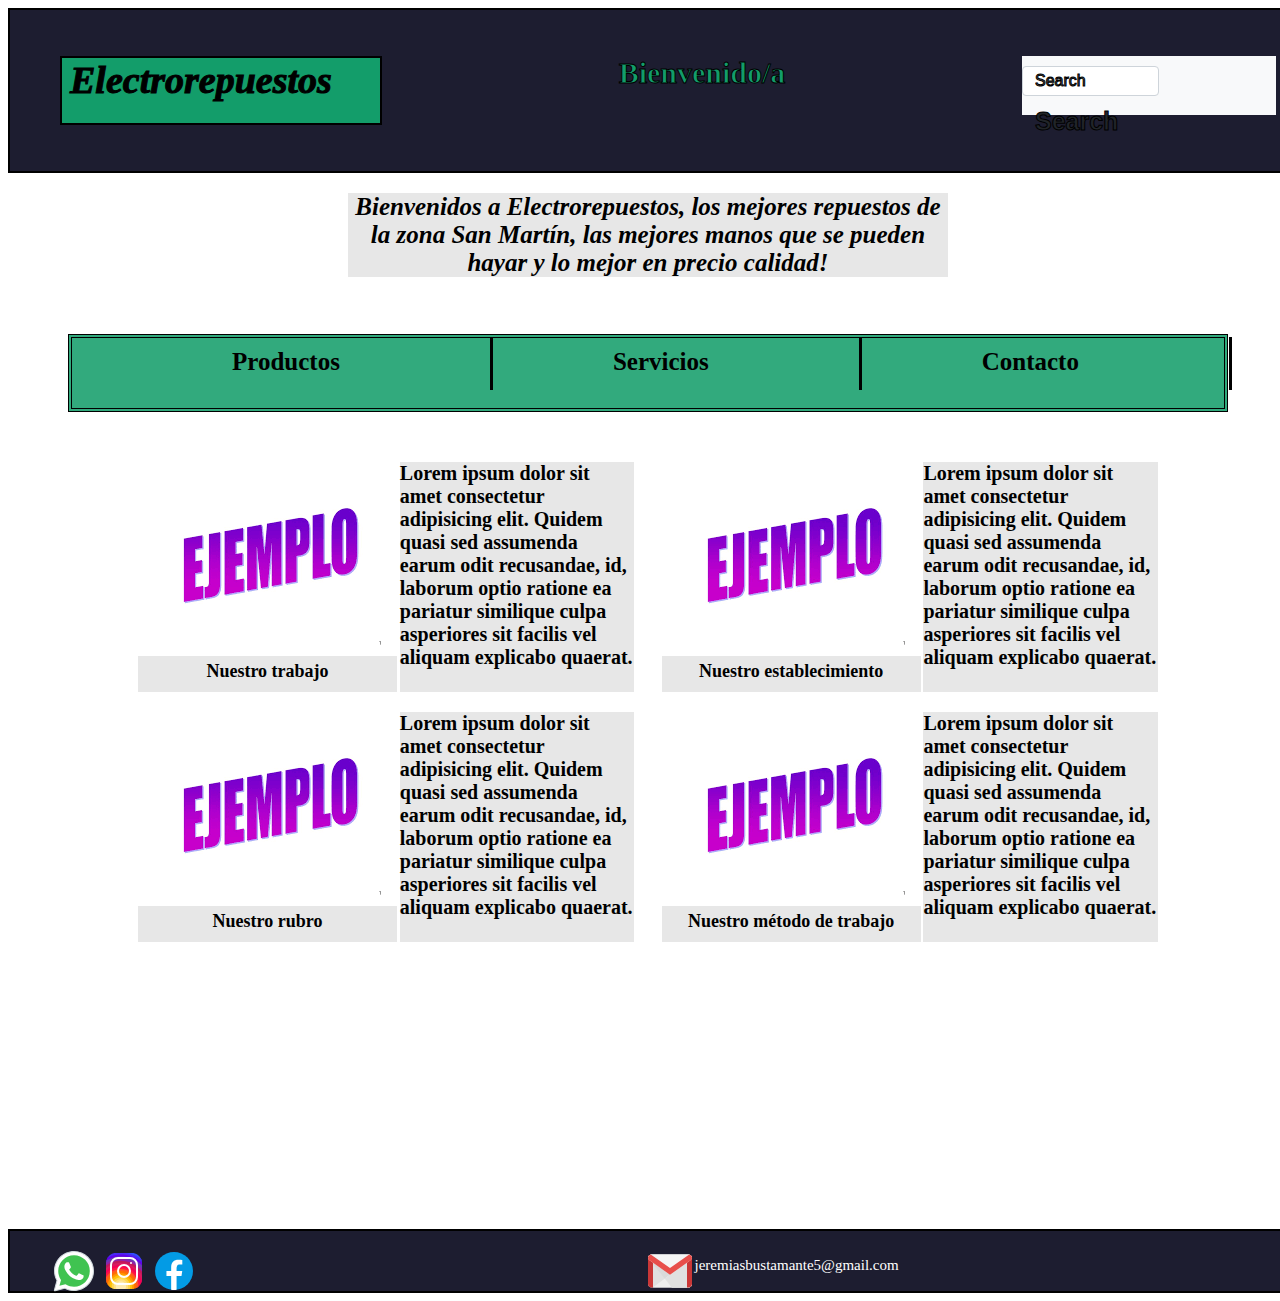
<file: index.html>
<!DOCTYPE html>
<html lang="en">
<head>
    <meta charset="UTF-8">
    <meta http-equiv="X-UA-Compatible" content="IE=edge">
    <meta name="viewport" content="width=device-width, initial-scale=1.0">
    <link href="https://cdn.jsdelivr.net/npm/bootstrap@5.0.2/dist/css/bootstrap.min.css" rel="stylesheet" integrity="sha384-EVSTQN3/azprG1Anm3QDgpJLIm9Nao0Yz1ztcQTwFspd3yD65VohhpuuCOmLASjC" crossorigin="anonymous">
    <link rel="stylesheet" href="./style/estilos.css">
    <title>Document</title>
</head>

<body>
    <header>
        <nav>
            <ul class="present">
                <li class="nombre">Electrorepuestos</li>
                <li>Bienvenido/a</li>
                <li class="navbar navbar-light bg-light">
                    <div class="container-fluid">
                        <form class="d-flex">
                            <input class="form-control me-2" type="search" placeholder="Search" aria-label="Search">
                            <button class="btn btn-outline-success" type="submit">Search</button>
                        </form>
                    </div>
                </li>
                
            </ul>
        </nav>
    </header>
        <article>
            <p class="intro">
                Bienvenidos a Electrorepuestos, los mejores repuestos de la zona San Martín, las mejores manos que se pueden hayar y lo mejor en precio calidad!
            </p>
        </article>
        <h1>
            <ul>
                <li> <a href="./section/productos.html">Productos</a> </li>
                <li> <a href="./section/servicios.html">Servicios</a> </li>
                <li> <a href="./section/contacto.html">Contacto</a> </li>
                <li> <a class="nosotros" href="./section/nosotros.html">Nosotros</a> </li>
            </ul>
        </h1>
        <h2>
            <ul id="grilla">
                <li> <img src="./images/descarga.png" alt=""> Nuestro trabajo </li>
                <nav>Lorem ipsum dolor sit amet consectetur adipisicing elit. Quidem quasi sed assumenda earum odit recusandae, id, laborum optio ratione ea pariatur similique culpa asperiores sit facilis vel aliquam explicabo quaerat.</nav>
                <li> <img src="./images/descarga.png" alt=""> Nuestro establecimiento </li>
                <nav>Lorem ipsum dolor sit amet consectetur adipisicing elit. Quidem quasi sed assumenda earum odit recusandae, id, laborum optio ratione ea pariatur similique culpa asperiores sit facilis vel aliquam explicabo quaerat.</nav>
                <li> <img src="./images/descarga.png" alt=""> Nuestro rubro </li>
                <nav>Lorem ipsum dolor sit amet consectetur adipisicing elit. Quidem quasi sed assumenda earum odit recusandae, id, laborum optio ratione ea pariatur similique culpa asperiores sit facilis vel aliquam explicabo quaerat.</nav>
                <li> <img src="./images/descarga.png" alt=""> Nuestro método de trabajo </li>
                <nav>Lorem ipsum dolor sit amet consectetur adipisicing elit. Quidem quasi sed assumenda earum odit recusandae, id, laborum optio ratione ea pariatur similique culpa asperiores sit facilis vel aliquam explicabo quaerat.</nav>
            </ul>
        </h2>
            <footer>
                <ul class="iconos">
                    <li> <a href="https://web.whatsapp.com/" target="_blank"> <img src="./images/icons8-whatsapp (1).svg" alt=""> </a> </li>
                    <li> <a href="https://www.instagram.com/electrorespuestos/" target="_blank"> <img src="./images/icons8-instagram.svg" alt=""> </a> </li>
                    <li> <a href=""> <img src="./images/icons8-facebook-nuevo (1).svg" alt=""> </a> </li>
                    <li> <a class="gmail" href="https://mail.google.com/mail/u/0/#inbox?compose=GTvVlcSBpDfsHFHBxzLTTBtMkHrxkdqTKMwGLRJqhbVMQqZPKxlGVxrnDKZDfQCGpKbtZVPLPtRJF" target="_blank"> <img src="./images/icons8-gmail (1).svg" alt=""> </a> </li>
                    <li class="correo"> <a href="https://mail.google.com/mail/u/0/#inbox?compose=GTvVlcSBpDfsHFHBxzLTTBtMkHrxkdqTKMwGLRJqhbVMQqZPKxlGVxrnDKZDfQCGpKbtZVPLPtRJF" target="_blank"> jeremiasbustamante5@gmail.com</a> </li>                
                </ul>
        </footer>


</body>

</html>
</file>
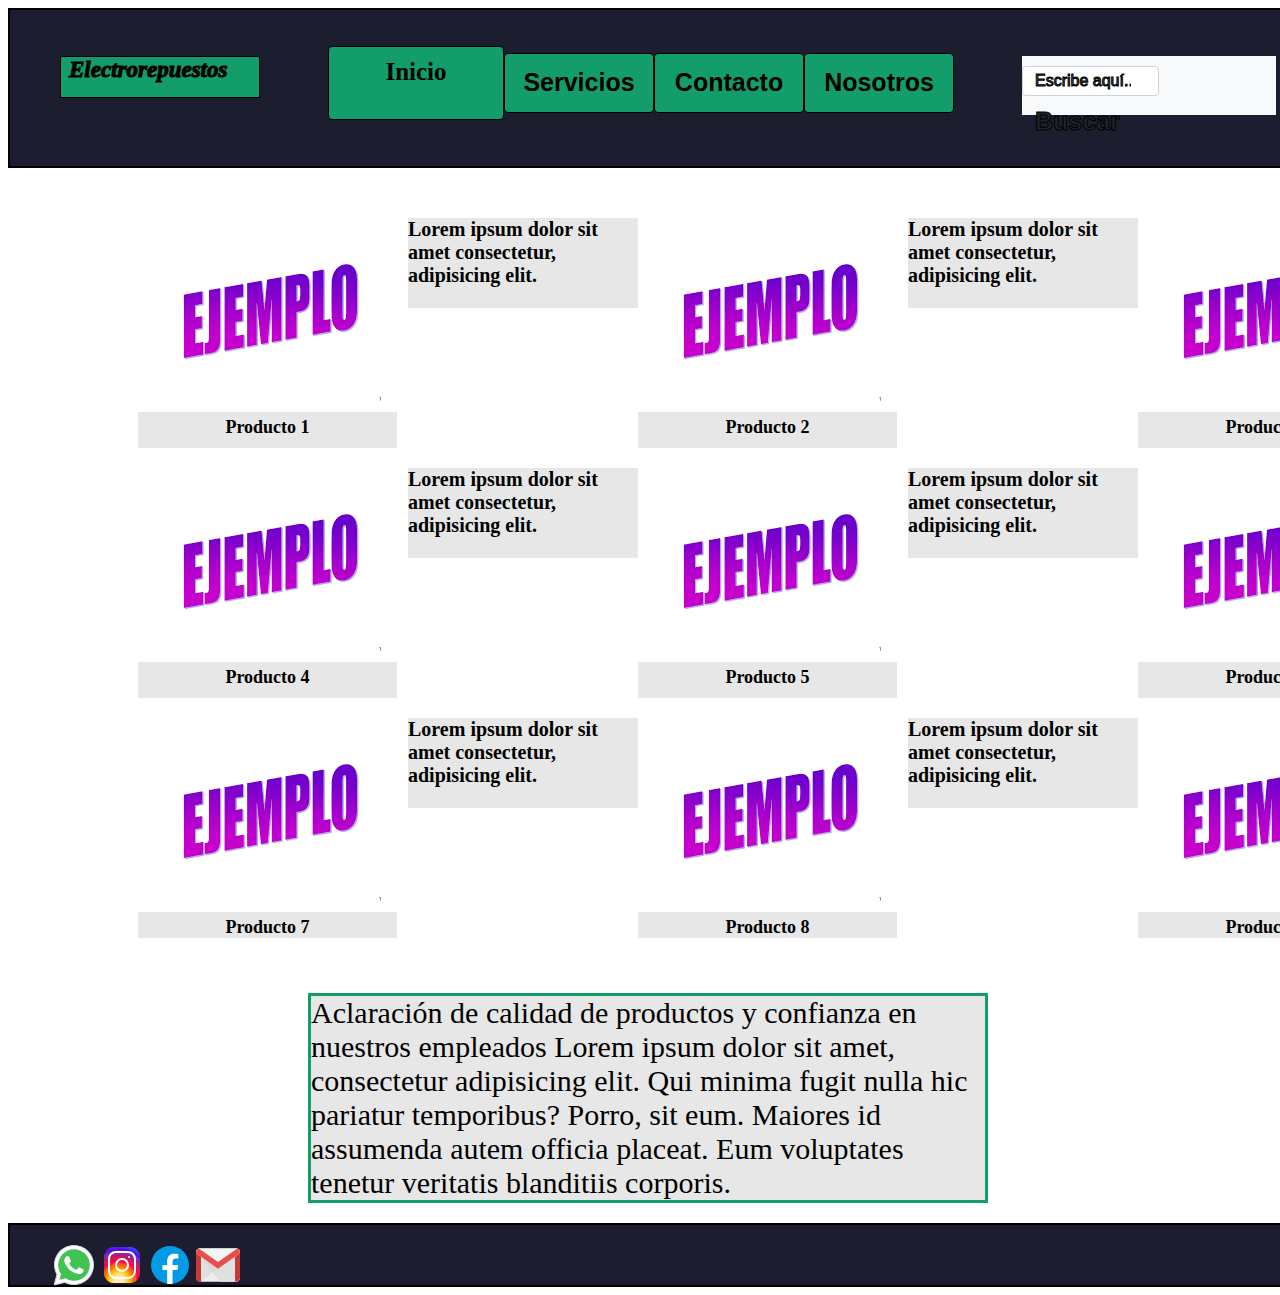
<file: section/productos.html>
<!DOCTYPE html>
<html lang="en">
<head>
    <meta charset="UTF-8">
    <meta http-equiv="X-UA-Compatible" content="IE=edge">
    <meta name="viewport" content="width=device-width, initial-scale=1.0">
    <link href="https://cdn.jsdelivr.net/npm/bootstrap@5.0.2/dist/css/bootstrap.min.css" rel="stylesheet" integrity="sha384-EVSTQN3/azprG1Anm3QDgpJLIm9Nao0Yz1ztcQTwFspd3yD65VohhpuuCOmLASjC" crossorigin="anonymous">
    <link rel="stylesheet" href="../style/estilos.css">
    <title>Document</title>
</head>
<body>
    <header>
        <nav>
            <ul class="present">
                <li class="nombrepro"> <a class="inicio" href="../index.html">Electrorepuestos</a>  </li>
                <article class="menu">
                    <a class="btn btn-primary" href="../index.html" role="button">Inicio</a>
            <button class="btn btn-primary" type="submit">Servicios</button>
            <input class="btn btn-primary" type="button" value="Contacto">
            <input class="btn btn-primary" type="submit" value="Nosotros">
            <!-- <input class="btn btn-primary" type="reset" value="Reset"> -->
                </article>
                <li class="navbar navbar-light bg-light">
                    <div class="container-fluid">
                        <form class="d-flex">
                            <input class="form-control me-2" type="search" placeholder="Escribe aquí..." aria-label="Search">
                            <button class="btn btn-outline-success" type="submit">Buscar</button>
                        </form>
                    </div>
                </li>
                
            </ul>
        </nav>
    </header>

    <h2>
        <ul  id="lista">
            <li> <img src="../images/descarga.png" alt=""> Producto 1 </li>
            <div>Lorem ipsum dolor sit amet consectetur, adipisicing elit.</div>
            <li> <img src="../images/descarga.png" alt=""> Producto 2 </li>
            <div>Lorem ipsum dolor sit amet consectetur, adipisicing elit.</div>
            <li> <img src="../images/descarga.png" alt=""> Producto 3 </li>
            <div>Lorem ipsum dolor sit amet consectetur, adipisicing elit.</div>
            <li> <img src="../images/descarga.png" alt=""> Producto 4 </li>
            <div>Lorem ipsum dolor sit amet consectetur, adipisicing elit.</div>
            <li> <img src="../images/descarga.png" alt=""> Producto 5 </li>
            <div>Lorem ipsum dolor sit amet consectetur, adipisicing elit.</div>
            <li> <img src="../images/descarga.png" alt=""> Producto 6 </li>
            <div>Lorem ipsum dolor sit amet consectetur, adipisicing elit.</div>
            <li> <img src="../images/descarga.png" alt=""> Producto 7 </li>
            <div>Lorem ipsum dolor sit amet consectetur, adipisicing elit.</div>
            <li> <img src="../images/descarga.png" alt=""> Producto 8 </li>
            <div>Lorem ipsum dolor sit amet consectetur, adipisicing elit.</div>
            <li> <img src="../images/descarga.png" alt=""> Producto 9 </li>
            <div>Lorem ipsum dolor sit amet consectetur, adipisicing elit.</div>
        </ul>
        
    </h2>
    
    <article class="aclaracion">
        Aclaración de calidad de productos y confianza en nuestros empleados Lorem ipsum dolor sit amet, consectetur adipisicing elit. Qui minima fugit nulla hic pariatur temporibus? Porro, sit eum. Maiores id assumenda autem officia placeat. Eum voluptates tenetur veritatis blanditiis corporis.
    </article>
    
    <footer>
        <ul>
            <li> <img src="../images/icons8-whatsapp (1).svg" alt=""> </li>
            <li> <img src="../images/icons8-instagram.svg" alt=""> </li>
            <li> <img src="../images/icons8-facebook-nuevo (1).svg" alt=""> </li>
            <li> <img src="../images/icons8-gmail (1).svg" alt=""> </li>                
        </ul>
    </footer>
    <script src="https://cdn.jsdelivr.net/npm/bootstrap@5.0.2/dist/js/bootstrap.bundle.min.js" integrity="sha384-MrcW6ZMFYlzcLA8Nl+NtUVF0sA7MsXsP1UyJoMp4YLEuNSfAP+JcXn/tWtIaxVXM" crossorigin="anonymous"></script>
</body>
</html>
</file>
<file: style/estilos.css>
/*# sourceMappingURL=estilos.css.map */header{
    background-color: rgb(29 29 48);
    padding: 20px 10px 30px 10px;
    border: 2px solid black;
}

body{
    background-image:url(https://www.bardahlindustria.com/wp-content/uploads/2020/06/herramientas-para-taller-mecanico.jpg);
    background-repeat: no-repeat;
    background-size: cover;
    width: 100%;
    height: 100%;
}

nav ul li{
    font-size: 30px;
    font-weight: bold;
    list-style-type: none;
    margin-top: 10px;
    color: rgb(19 157 106);
    -webkit-text-stroke: 1px black;
    
    }

.nombre{
    color: black;
    font-style: oblique;
    height: 65px;
    width: 310px;
    font-size: 38px;
    background-color: rgb(19 157 106);
    border: double 2px black;
    padding-left: 8px;
}

.present{
    display: flex;
    flex-direction: row;
    justify-content: space-between;
    
}

article{
    display: flex;
    justify-content: center;
    align-items: center;
}

.intro{
    text-align: center;
    color: rgb(0, 0, 0);
    width: 600px;
    font-style: oblique;
    font-size: 25px;
    font-weight: bold;
    background-color: rgb(199 199 199 / 43%);
    margin-top: 20px;
}

h1 ul{
    display: flex;
    flex-direction: row;
    justify-content: space-around;
    background-color: rgb(19 157 106 / 87%);
    border: double 4px black;
    height: 60px;
    padding-top: 10px;
    margin-right: 60px;
    margin-left: 60px;
    font-weight: bold;
}

h1 ul li{
    text-decoration: none;
    list-style-type: none;
    font-size: 25px;
}

h1 ul li a{
    text-decoration: none;
    color: rgb(0, 0, 0);
    border-right: solid 3px black;
    padding-right: 150px;
    padding-top: 11px;
    padding-bottom: 15px;
    padding-left: 120px;
}

h2 ul{
    display: grid;
    grid-template-columns: 255px 255px 255px;
    grid-template-rows: 255px 255px 255px;
    justify-content: space-between;
    margin: 50px 130px 0px 130px;
    padding: 0%;
}

h2 ul li{
    list-style-type: none;
    font-size: 18px;
    color: black;
    text-align: center;
    background-color: rgb(199 199 199 / 43%);
    transition: transform .2s;
    margin-bottom: 20px;
    width: 259px;
}

h2 ul li:hover{
    transform: scale(1.5);
}

h2{
    font-size: 20px ;
}

h2 ul nav{
    background-color:rgb(199 199 199 / 43%);
    height: 230px;
    color: black;
}

#grilla{
    display: grid;
    grid-template-areas: 
    "li nav li nav"
    "li nav li nav";
    grid-template-rows: 250px 250px 250px;
    grid-template-columns: 23% 23% 23% 23%;
}

.nosotros{
    border-right: 0ch;
}

footer{
    background-color: rgb(29 29 48);
    border: 2px solid black;
    width: 100%;
    height: 60px;
    
    left:0px;
    bottom:0px;
}

footer ul{
    list-style-type: none;
    display: flex;
    flex-direction: row;
    justify-content: flex-start
}

footer ul li img{
    transition: transform .2s;
}

footer ul li img:hover{
    transform: scale(1.5);
}

.productos{ 
    display: flex;
    justify-content: center;
    text-align: center;
    font-size: 50px;
}

.inicio{
    text-decoration: none;
    color: black;
    padding: 0px;
    margin: 0%;
    border-right: 0ch;
}

.gmail{
    position: static;
    top: 50%;
    left: 50%;
    transform: translate(-50%, -50%);

}

.correo{
    color: rgb(255, 255, 255);
    font-size: 15px;
    margin-top: 24px;
    margin-left: 30px;
    position: static;
    top: 34%;
    left: 56%;
    transform: translate(-50%, -50%);
    width: 123px;
}

.iconos{
    display: grid;
    grid-template-columns: 50px 50px 40% 80px 50px;
}

footer ul li a{
    text-decoration: none;
    color: white;
    
}

#lista{
    display: grid;
    grid-template-areas: 
    "img nav img nav img nav"
    "img nav img nav img nav"
    "img nav img nav img nav";
    grid-template-rows: 250px 250px;
    grid-template-columns: 250px 250px 250px 250px 250px 250px;
}

article ul{
    display: grid;
    grid-template-columns: 200px 200px 200px;
    list-style-type: none;
    
}

h3 div{
    font-size: 20px;

    height: 130px;
    width:400px;
    color: rgb(0, 0, 0);
    background-color: rgb(19 157 106);
    padding: 10px 0px 10px 10px;
    border: solid 1px black;
}

h3{
    display: grid;
    grid-template-rows: 90px 90px 90px;
    gap: 90px;
    margin: 0%;
    margin-bottom: 60px;
}

.bg-light {
    background-color: #f8f9fa!important;
    width: 254px;
    height: 59px;
    padding: 0%;
    }

.btn-outline.succes{
        display: inline-block;
        font-weight: bold;
        line-height: 1.5;
        color: #212529;
        text-align: center;
        text-decoration: none;
        vertical-align: middle;
        cursor: pointer;
        -webkit-user-select: none;
        -moz-user-select: none;
        user-select: none;
        background-color: transparent;
        border: 1px solid transparent;
        padding: 0.375rem 0.75rem;
        border-radius: 0.25rem;
        -webkit-transition: background-color 0.5s ease-out;
        -moz-transition: background-color 0.5s ease-out;
        -o-transition: background-color 0.5s ease-out;
        transition: background-color 0.5s ease-out;
        font-size: 25px;
    }


.btn-outline.succes:hover {
    background-color: rgb(87, 87, 87);
    cursor: pointer;
    border: #000000;
    color: #000000;
    height: 35px;
    font-size: 20px;
    }

    .form-control {
        display: block;
        margin-top: 10px;
        height: 30px;
        width: 137px;
        padding: 0.375rem 0.75rem;
        font-size: 1rem;
        font-weight: 400;
        line-height: 1.5;
        color: #212529;
        background-color: #fff;
        background-clip: padding-box;
        border: 1px solid #ced4da;
        -webkit-appearance: none;
        -moz-appearance: none;
        appearance: none;
        border-radius: 0.25rem;
        transition: border-color .15s ease-in-out,box-shadow .15s ease-in-out;
    }

h2 ul div{
    margin-left: 20px;
    background-color:rgb(199 199 199 / 43%);
    height: 90px;
    color: #000000;
}

.aclaracion{
    background-color:rgb(199 199 199 / 43%);
    color: #000000;
    font-size: 30px;
    margin: 35px 300px 20px 300px;
    border: solid rgb(19 157 106);
}

.nombrepro{
    font-size: 23px;
    color: black;
    font-style: oblique;
    background-color: rgb(19 157 106);
    border: double 1px black;
    padding-left: 8px;
    height: 40px;
    width: 190px;
}

.btn {
    display: inline-block;
    font-weight: bold;
    line-height: 1.5;
    color: #212529;
    text-align: center;
    text-decoration: none;
    vertical-align: middle;
    cursor: pointer;
    -webkit-user-select: none;
    -moz-user-select: none;
    user-select: none;
    background-color: transparent;
    border: 1px solid transparent;
    padding: 0.375rem 0.75rem;
    border-radius: 0.25rem;
    -webkit-transition: background-color 0.5s ease-out;
    -moz-transition: background-color 0.5s ease-out;
    -o-transition: background-color 0.5s ease-out;
    transition: background-color 0.5s ease-out;
    font-size: 25px;
    
}

.btn:hover{
    background-color: rgb(8, 82, 55);
    cursor: pointer;
    border: #000000;
    color: #000000;
}

.btn-primary {
    color: rgb(0, 0, 0);
    background-color: rgb(19 157 106);
    border-color: #000000;
    width: 150px;
    height: 60px;
}
</file>
